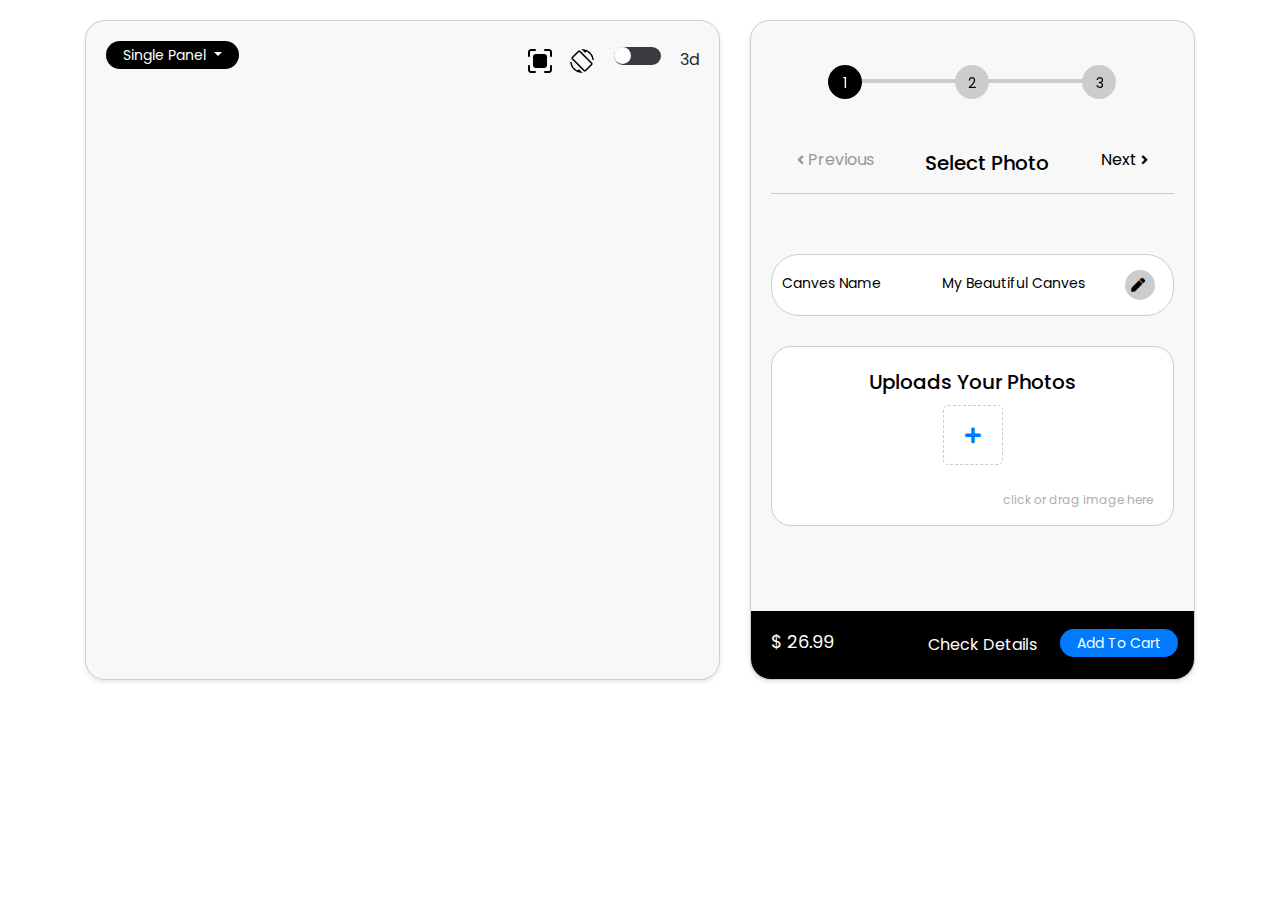
<file: single_panel.html>
<!DOCTYPE html>
<html lang="en">
<head>
    <meta charset="UTF-8">
    <meta name="viewport" content="width=device-width, initial-scale=1.0">
    <meta http-equiv="X-UA-Compatible" content="ie=edge">
    <title>single panel</title>
    <!--=== ALL CSS Here ===-->
    <!--=== Bootstrap ===-->
    <link rel="stylesheet" href="https://maxcdn.bootstrapcdn.com/bootstrap/4.0.0/css/bootstrap.min.css">
	<link href="https://fonts.googleapis.com/css2?family=Heebo:wght@400;500;600;700&family=Open+Sans:wght@400;600;700;800&display=swap" rel="stylesheet"> 
    <!--=== Fontawesome icon ===-->
	<link rel="stylesheet" href="https://cdnjs.cloudflare.com/ajax/libs/font-awesome/5.15.2/css/all.min.css">
	<!--=== Google Font ===-->
	<link rel="preconnect" href="https://fonts.gstatic.com">
	<link href="https://fonts.googleapis.com/css2?family=Poppins:wght@400;500;600;700;800;900&display=swap" rel="stylesheet">
    <!--=== Custom CSS ===-->
    <link rel="stylesheet" href="assets/css/style.css">
    <link rel="stylesheet" href="assets/css/responsive.css">
</head>
<body>
<!-- SINGLE PANEL AREA STEP 1 START -->
<section class="single_panel_area page_1">
    <div class="container">
     	<div class="row">
			<div class="col-xl-7 col-lg-7 col-md-6 col-sm-12 col-12">
				<div class="single_panel_left bg_color page_1" id="step_1_left_content">
						<div class="row">
							<div class="col-xl-6 col-lg-6 col-md-6 col-sm-6 col-6">
								<div class="top_left_btn">
									<div class="btn-group">
										<button type="button" class="btn common_btn dropdown-toggle" data-toggle="dropdown" aria-haspopup="true" aria-expanded="false">
										Single panel
										</button>
										<div class="dropdown-menu drop_down_menu">
										<a href="single_panel.html" class="dropdown-item" type="button" >single panel</a>
										<a href="multi_panel.html" class="dropdown-item" type="button" >multi panel</a>
										<a href="split_panel.html" class="dropdown-item" type="button">split panel</a>
										</div>
									</div>
								</div>
							</div>
							<div class="col-xl-6 col-lg-6 col-md-6 col-sm-6 col-6">
								<div class="top_right_icon text-right">
									<ul>
										<li><img src="assets/image/icon/expand.png" alt="Expand image"></li>
										<li><img src="assets/image/icon/rotate.png" alt="rotate img"></li>
										<li>
											<div class='switchboxCont'>
												<input class='switch default' id='first' type='checkbox'>
												<label for='first'></label>
											</div>
										</li>
										<li>3d</li>
									</ul>
								</div>
							</div>
						</div>
					<div class="view_image_area"></div>
				</div>
			</div>
			<div class="col-xl-5 col-lg-5 col-md-6 col-sm-12 col-12">
				<div class="single_panel_right bg_color">
					<div class="right_full_content">
						<!-- Step progress-bar area start -->
						<div id="checkout-progress" data-current-step="1">
							<div class="progress-bar">
								<ul>
									<li>
										<div class="step step-1 active">
											<span> 1</span>
										</div>
									</li>
									<li>                              
										<div class="step step-2">
											<span> 2</span>
										</div>
									</li>
									<li>
										<div class="step step-3">
											<span> 3</span>
										</div>
									</li>
								</ul>
							</div>
						</div>
						<!-- Step progress-bar area end -->
						<div class="right_top_section" id="step_1_right_content">
							<!-- Step contol button area start -->
							<div class="step_control_btn">
								<ul>
									<li><a href="#" class="prev_cn_btn"><i class="fas fa-angle-left prev_cn_icon"></i> previous</a> </li>
									<li><a href="#" class="photo_select">Select photo</a></li>
									<li><a href="#" class="nxt_cntl_btn nx_step_1">next <i class="fas fa-angle-right nxt_cn_icon"></i></a></li>
								</ul>
							</div>
							<!-- Step contol button area start -->
							<!-- Canves area start -->
							<div class="canves_area">
								<div class="row">
									<div class="col-xl-5 col-lg-5 col-md-5 col-sm-12 col-12">
										<div class="canves_name canves_ctn">
											<p>Canves name</p>
										</div>
									</div>
									<div class="col-xl-5 col-lg-5 col-md-5 col-sm-12 col-12 px-1">
										<div class="my_canves canves_ctn">
											<p>My beautiful canves</p>
										</div>
									</div>
									<div class="col-xl-2 col-lg-2 col-md-2 col-sm-12 col-12">
										<div class="edit_canves canves_ctn">
											<p><a href="#"><i class="fas fa-pen"></i></a></p>
										</div>
									</div>
								</div>
							</div>
							<!-- Canves area end -->
							<!-- Photo upload area start -->
							<div class="photo_upload_area">
								<div class="area_titel">
									<h3>Uploads your photos</h3>
								</div>
								<div class="photo_upload_box">
									<div class="upload_btn_box">
										<a href="#" class="upload_btn"><i class="fas fa-plus"></i></a>
									</div>
								</div>
								<div class="photos_upload_instraction">
									<p class="text-right">click or drag image here</p>
								</div>
							</div>
							<!-- Photo upload area end -->
						</div>
						<div class="right_top_section" id="step_2_right_content">
							<!-- Step contol button area start -->
							<div class="step_control_btn">
								<ul>
									<li><a href="#" class="prev_cn_btn prv_step_1"><i class="fas fa-angle-left prev_cn_icon"></i> previous</a> </li>
									<li><a href="#" class="photo_select">Select photo</a></li>
									<li><a href="#" class="nxt_cntl_btn nx_step_2">next <i class="fas fa-angle-right nxt_cn_icon"></i></a></li>
								</ul>
							</div>
							<!-- Step contol button area start -->
							<!-- Transform button area start -->
							<div class="transform_btn_area text-right">
								<a href="#" class="transform_btn">
									<img src="assets/image/icon/free-transform.png" alt="transform">
									<span>transform</span>
								</a>
							</div>
							<!-- Transform button area end -->
							<!-- custom size area start -->
							<div class="custom_size">
								<div class="canves_name cu_size_titel canves_ctn text-center">
									<p>Custom size</p>
								</div>
								<div class="row">
									<div class="col-xl-6 col-lg-6 col-md-6 col-sm-6 col-6">
										<div class="canves_name canves_ctn text-center">
											<div class="btn-group drop_down_btn">
												<button type="button" class="btn common_btn dropdown-toggle" data-toggle="dropdown" aria-haspopup="true" aria-expanded="false">
												width
												</button>
												<div class="dropdown-menu drop_down_menu">
												<button class="dropdown-item" type="button">18"</button>
												<button class="dropdown-item" type="button">19"</button>
												<button class="dropdown-item" type="button">20"</button>
												<button class="dropdown-item" type="button">21"</button>
												<button class="dropdown-item" type="button">22"</button>
												<button class="dropdown-item" type="button">23"</button>
												<button class="dropdown-item" type="button">24"</button>
												<button class="dropdown-item" type="button">25"</button>
												<button class="dropdown-item" type="button">26"</button>
												<button class="dropdown-item" type="button">27"</button>
												<button class="dropdown-item" type="button">28"</button>
												<button class="dropdown-item" type="button">29"</button>
												</div>
											</div>
										</div>
									</div>
									<div class="col-xl-6 col-lg-6 col-md-6 col-sm-6 col-6">
										<div class="my_canves canves_ctn">
											<div class="btn-group drop_down_btn">
												<button type="button" class="btn common_btn dropdown-toggle" data-toggle="dropdown" aria-haspopup="true" aria-expanded="false">
												height
												</button>
												<div class="dropdown-menu drop_down_menu">
													<button class="dropdown-item" type="button">18"</button>
													<button class="dropdown-item" type="button">19"</button>
													<button class="dropdown-item" type="button">20"</button>
													<button class="dropdown-item" type="button">21"</button>
													<button class="dropdown-item" type="button">22"</button>
													<button class="dropdown-item" type="button">23"</button>
													<button class="dropdown-item" type="button">24"</button>
													<button class="dropdown-item" type="button">25"</button>
													<button class="dropdown-item" type="button">26"</button>
													<button class="dropdown-item" type="button">27"</button>
													<button class="dropdown-item" type="button">28"</button>
													<button class="dropdown-item" type="button">29"</button>
												</div>
											</div>
										</div>
									</div>
								</div>
							</div>
							<!-- Custom size area end -->
							<!-- Photo shape area start -->
							<div class="photo_shape_area">
								<div class="row">
									<div class="col-xl-4 col-lg-4 col-md-4 col-sm-4 col-4">
									   <div class="table_titel">
										   <p>portrait</p>
									   </div>
									</div>
									<div class="col-xl-4 col-lg-4 col-md-4 col-sm-4 col-4">
										<div class="table_titel">
											<p>square</p>
										</div>
									 </div>
									 <div class="col-xl-4 col-lg-4 col-md-4 col-sm-4 col-4">
										<div class="table_titel">
											<p>landscape</p>
										</div>
									 </div>
								</div>
								<div class="shape_table">
									<table class="table table-hover">
										<tbody>
										  <tr>
											<td>12" * 16"</td>
											<td></td>
											<td>$19.99</td>
										  </tr>
										  <tr>
											<td>18" * 24"</td>
											<td></td>
											<td>$29.99</td>
										  </tr>
										  <tr>
											<td>24" * 32"</td>
											<td></td>
											<td>$39.99</td>
										  </tr>
										  <tr>
											<td>32" * 40"</td>
											<td></td>
											<td>$49.99</td>
										  </tr>
										  <tr>
											<td>40" * 48"</td>
											<td></td>
											<td>$59.99</td>
										  </tr>
										  <tr>
											<td>48" * 52"</td>
											<td></td>
											<td>$69.99</td>
										  </tr>
										  <tr>
											<td>52" * 64"</td>
											<td></td>
											<td>$79.99</td>
										  </tr>
										  <tr>
											<td>64" * 72"</td>
											<td></td>
											<td>$89.99</td>
										  </tr>
										  <tr>
											<td>24" * 32"</td>
											<td></td>
											<td>$39.99</td>
										  </tr>
										  <tr>
											<td>24" * 32"</td>
											<td></td>
											<td>$39.99</td>
										  </tr>
										  <tr>
											<td>24" * 32"</td>
											<td></td>
											<td>$39.99</td>
										  </tr>
										</tbody>
									  </table>
								</div>
							</div>
							<!-- Photo upload area end -->
						</div>
						<div class="right_top_section" id="step_3_right_content">
							<!-- Step contol button area start -->
							<div class="step_control_btn">
								<ul>
									<li><a href="#" class="prev_cn_btn prv_step_2"><i class="fas fa-angle-left prev_cn_icon"></i> previous</a> </li>
									<li><a href="#" class="photo_select">edge style</a></li>
									<li><a href="#" class="nxt_cntl_btn nx_step_3">next <i class="fas fa-angle-right nxt_cn_icon"></i></a></li>
								</ul>
							</div>
							<!-- Step contol button area start -->
							<!-- Edge Style area start -->
							<div class="edge_style_button_area">
								<div class="row">
									<div class="col-xl-6 col-lg-6 col-md-6 col-sm-6">
										<div class="edge_styl_button_box text-center">
											<div class="style_icon">
												<img class="image-fluid" src="assets/image/icon/image.png" alt="Mirror">
											</div>
											<div class="style_titel">
												<button type="button" class="btn modal_btn">mirror</button>
											</div>
										</div>
										<div class="edge_styl_button_box text-center">
											<div class="style_icon">
												<img class="image-fluid" src="assets/image/icon/image.png" alt="Mirror">
											</div>
											<div class="style_titel">
												<button type="button" class="btn modal_btn">photo wrap</button>
											</div>
										</div>
										<div class="edge_styl_button_box text-center">
											<div class="style_icon">
												<img class="image-fluid" src="assets/image/icon/image.png" alt="Mirror">
											</div>
											<div class="style_titel">
												<button type="button" class="btn modal_btn">white</button>
											</div>
										</div>
										<div class="edge_styl_button_box text-center">
											<div class="style_icon">
												<img class="image-fluid" src="assets/image/icon/image.png" alt="Mirror">
											</div>
											<div class="style_titel">
												<button type="button" class="btn modal_btn">Stretch</button>
											</div>
										</div>
									</div>
									<div class="col-xl-6 col-lg-6 col-md-6 col-sm-6">
										<div class="edge_styl_button_box text-center">
											<div class="style_icon">
												<img class="image-fluid" src="assets/image/icon/image.png" alt="Mirror">
											</div>
											<div class="style_titel">
												<button type="button" class="btn modal_btn">blur</button>
											</div>
										</div>
										<div class="edge_styl_button_box text-center">
											<div class="style_icon">
												<img class="image-fluid" src="assets/image/icon/image.png" alt="pattern">
											</div>
											<div class="style_titel">
												<button type="button" class="btn modal_btn" data-toggle="modal" data-target="#exampleModalLong">pattern</button>
												<div class="modal" id="exampleModalLong" tabindex="-1" role="dialog" aria-labelledby="exampleModalLongTitle" aria-hidden="true">
													<div class="modal-dialog" role="document">
													  <div class="modal-content">
														<div class="modal-header">
														  <h5 class="modal-title" id="exampleModalLongTitle">select pattern</h5>
														  <button type="button" class="close" data-dismiss="modal" aria-label="Close">
															<span aria-hidden="true">&times;</span>
														  </button>
														</div>
														<div class="modal-body">
															<div class="row">
																<div class="col-xl-4 col-lg-4 col-md-4 col-sm-4 col-4 px-2">
																	<div class="pattern_box">
																		<div class="patter_img">
																			<img src="assets/image/pattern/pattern.png" alt="pattern">
																		</div>
																		<div class="pattern_btn">
																			<ul>
																				<li><a href="#" class="btn bg_red"><i class="fas fa-pen-fancy"></i></a></li>
																				<li><a href="#" class="btn bg_blue"><i class="fas fa-pen-fancy"></i></a></li>
																			</ul>
																		</div>
																	</div>
																</div>
																<div class="col-xl-4 col-lg-4 col-md-4 col-sm-4 col-4 px-2">
																	<div class="pattern_box">
																		<div class="patter_img">
																			<img src="assets/image/pattern/pattern.png" alt="pattern">
																		</div>
																		<div class="pattern_btn">
																			<ul>
																				<li><a href="#" class="btn bg_red"><i class="fas fa-pen-fancy"></i></a></li>
																				<li><a href="#" class="btn bg_blue"><i class="fas fa-pen-fancy"></i></a></li>
																			</ul>
																		</div>
																	</div>
																</div>
																<div class="col-xl-4 col-lg-4 col-md-4 col-sm-4 col-4 px-2">
																	<div class="pattern_box">
																		<div class="patter_img">
																			<img src="assets/image/pattern/pattern.png" alt="pattern">
																		</div>
																		<div class="pattern_btn">
																			<ul>
																				<li><a href="#" class="btn bg_red"><i class="fas fa-pen-fancy"></i></a></li>
																				<li><a href="#" class="btn bg_blue"><i class="fas fa-pen-fancy"></i></a></li>
																			</ul>
																		</div>
																	</div>
																</div>
																<div class="col-xl-4 col-lg-4 col-md-4 col-sm-4 col-4 px-2">
																	<div class="pattern_box">
																		<div class="patter_img">
																			<img src="assets/image/pattern/pattern.png" alt="pattern">
																		</div>
																		<div class="pattern_btn">
																			<ul>
																				<li><a href="#" class="btn bg_red"><i class="fas fa-pen-fancy"></i></a></li>
																				<li><a href="#" class="btn bg_blue"><i class="fas fa-pen-fancy"></i></a></li>
																			</ul>
																		</div>
																	</div>
																</div>
																<div class="col-xl-4 col-lg-4 col-md-4 col-sm-4 col-4 px-2">
																	<div class="pattern_box">
																		<div class="patter_img">
																			<img src="assets/image/pattern/pattern.png" alt="pattern">
																		</div>
																		<div class="pattern_btn">
																			<ul>
																				<li><a href="#" class="btn bg_red"><i class="fas fa-pen-fancy"></i></a></li>
																				<li><a href="#" class="btn bg_blue"><i class="fas fa-pen-fancy"></i></a></li>
																			</ul>
																		</div>
																	</div>
																</div>
																<div class="col-xl-4 col-lg-4 col-md-4 col-sm-4 col-4 px-2">
																	<div class="pattern_box">
																		<div class="patter_img">
																			<img src="assets/image/pattern/pattern.png" alt="pattern">
																		</div>
																		<div class="pattern_btn">
																			<ul>
																				<li><a href="#" class="btn bg_red"><i class="fas fa-pen-fancy"></i></a></li>
																				<li><a href="#" class="btn bg_blue"><i class="fas fa-pen-fancy"></i></a></li>
																			</ul>
																		</div>
																	</div>
																</div>
																<div class="col-xl-4 col-lg-4 col-md-4 col-sm-4 col-4 px-2">
																	<div class="pattern_box">
																		<div class="patter_img">
																			<img src="assets/image/pattern/pattern.png" alt="pattern">
																		</div>
																		<div class="pattern_btn">
																			<ul>
																				<li><a href="#" class="btn bg_red"><i class="fas fa-pen-fancy"></i></a></li>
																				<li><a href="#" class="btn bg_blue"><i class="fas fa-pen-fancy"></i></a></li>
																			</ul>
																		</div>
																	</div>
																</div>
																<div class="col-xl-4 col-lg-4 col-md-4 col-sm-4 col-4 px-2">
																	<div class="pattern_box">
																		<div class="patter_img">
																			<img src="assets/image/pattern/pattern.png" alt="pattern">
																		</div>
																		<div class="pattern_btn">
																			<ul>
																				<li><a href="#" class="btn bg_red"><i class="fas fa-pen-fancy"></i></a></li>
																				<li><a href="#" class="btn bg_blue"><i class="fas fa-pen-fancy"></i></a></li>
																			</ul>
																		</div>
																	</div>
																</div>
																<div class="col-xl-4 col-lg-4 col-md-4 col-sm-4 col-4 px-2">
																	<div class="pattern_box">
																		<div class="patter_img">
																			<img src="assets/image/pattern/pattern.png" alt="pattern">
																		</div>
																		<div class="pattern_btn">
																			<ul>
																				<li><a href="#" class="btn bg_red"><i class="fas fa-pen-fancy"></i></a></li>
																				<li><a href="#" class="btn bg_blue"><i class="fas fa-pen-fancy"></i></a></li>
																			</ul>
																		</div>
																	</div>
																</div>
																<div class="col-xl-4 col-lg-4 col-md-4 col-sm-4 col-4 px-2">
																	<div class="pattern_box">
																		<div class="patter_img">
																			<img src="assets/image/pattern/pattern.png" alt="pattern">
																		</div>
																		<div class="pattern_btn">
																			<ul>
																				<li><a href="#" class="btn bg_red"><i class="fas fa-pen-fancy"></i></a></li>
																				<li><a href="#" class="btn bg_blue"><i class="fas fa-pen-fancy"></i></a></li>
																			</ul>
																		</div>
																	</div>
																</div>
																<div class="col-xl-4 col-lg-4 col-md-4 col-sm-4 col-4 px-2">
																	<div class="pattern_box">
																		<div class="patter_img">
																			<img src="assets/image/pattern/pattern.png" alt="pattern">
																		</div>
																		<div class="pattern_btn">
																			<ul>
																				<li><a href="#" class="btn bg_red"><i class="fas fa-pen-fancy"></i></a></li>
																				<li><a href="#" class="btn bg_blue"><i class="fas fa-pen-fancy"></i></a></li>
																			</ul>
																		</div>
																	</div>
																</div>
																<div class="col-xl-4 col-lg-4 col-md-4 col-sm-4 col-4 px-2">
																	<div class="pattern_box">
																		<div class="patter_img">
																			<img src="assets/image/pattern/pattern.png" alt="pattern">
																		</div>
																		<div class="pattern_btn">
																			<ul>
																				<li><a href="#" class="btn bg_red"><i class="fas fa-pen-fancy"></i></a></li>
																				<li><a href="#" class="btn bg_blue"><i class="fas fa-pen-fancy"></i></a></li>
																			</ul>
																		</div>
																	</div>
																</div>
																<div class="col-xl-4 col-lg-4 col-md-4 col-sm-4 col-4 px-2">
																	<div class="pattern_box">
																		<div class="patter_img">
																			<img src="assets/image/pattern/pattern.png" alt="pattern">
																		</div>
																		<div class="pattern_btn">
																			<ul>
																				<li><a href="#" class="btn bg_red"><i class="fas fa-pen-fancy"></i></a></li>
																				<li><a href="#" class="btn bg_blue"><i class="fas fa-pen-fancy"></i></a></li>
																			</ul>
																		</div>
																	</div>
																</div>
																<div class="col-xl-4 col-lg-4 col-md-4 col-sm-4 col-4 px-2">
																	<div class="pattern_box">
																		<div class="patter_img">
																			<img src="assets/image/pattern/pattern.png" alt="pattern">
																		</div>
																		<div class="pattern_btn">
																			<ul>
																				<li><a href="#" class="btn bg_red"><i class="fas fa-pen-fancy"></i></a></li>
																				<li><a href="#" class="btn bg_blue"><i class="fas fa-pen-fancy"></i></a></li>
																			</ul>
																		</div>
																	</div>
																</div>
																<div class="col-xl-4 col-lg-4 col-md-4 col-sm-4 col-4 px-2">
																	<div class="pattern_box">
																		<div class="patter_img">
																			<img src="assets/image/pattern/pattern.png" alt="pattern">
																		</div>
																		<div class="pattern_btn">
																			<ul>
																				<li><a href="#" class="btn bg_red"><i class="fas fa-pen-fancy"></i></a></li>
																				<li><a href="#" class="btn bg_blue"><i class="fas fa-pen-fancy"></i></a></li>
																			</ul>
																		</div>
																	</div>
																</div>
																<div class="col-xl-4 col-lg-4 col-md-4 col-sm-4 col-4 px-2">
																	<div class="pattern_box">
																		<div class="patter_img">
																			<img src="assets/image/pattern/pattern.png" alt="pattern">
																		</div>
																		<div class="pattern_btn">
																			<ul>
																				<li><a href="#" class="btn bg_red"><i class="fas fa-pen-fancy"></i></a></li>
																				<li><a href="#" class="btn bg_blue"><i class="fas fa-pen-fancy"></i></a></li>
																			</ul>
																		</div>
																	</div>
																</div>
																<div class="col-xl-4 col-lg-4 col-md-4 col-sm-4 col-4 px-2">
																	<div class="pattern_box">
																		<div class="patter_img">
																			<img src="assets/image/pattern/pattern.png" alt="pattern">
																		</div>
																		<div class="pattern_btn">
																			<ul>
																				<li><a href="#" class="btn bg_red"><i class="fas fa-pen-fancy"></i></a></li>
																				<li><a href="#" class="btn bg_blue"><i class="fas fa-pen-fancy"></i></a></li>
																			</ul>
																		</div>
																	</div>
																</div>
																<div class="col-xl-4 col-lg-4 col-md-4 col-sm-4 col-4 px-2">
																	<div class="pattern_box">
																		<div class="patter_img">
																			<img src="assets/image/pattern/pattern.png" alt="pattern">
																		</div>
																		<div class="pattern_btn">
																			<ul>
																				<li><a href="#" class="btn bg_red"><i class="fas fa-pen-fancy"></i></a></li>
																				<li><a href="#" class="btn bg_blue"><i class="fas fa-pen-fancy"></i></a></li>
																			</ul>
																		</div>
																	</div>
																</div>
																<div class="col-xl-4 col-lg-4 col-md-4 col-sm-4 col-4 px-2">
																	<div class="pattern_box">
																		<div class="patter_img">
																			<img src="assets/image/pattern/pattern.png" alt="pattern">
																		</div>
																		<div class="pattern_btn">
																			<ul>
																				<li><a href="#" class="btn bg_red"><i class="fas fa-pen-fancy"></i></a></li>
																				<li><a href="#" class="btn bg_blue"><i class="fas fa-pen-fancy"></i></a></li>
																			</ul>
																		</div>
																	</div>
																</div>
																<div class="col-xl-4 col-lg-4 col-md-4 col-sm-4 col-4 px-2">
																	<div class="pattern_box">
																		<div class="patter_img">
																			<img src="assets/image/pattern/pattern.png" alt="pattern">
																		</div>
																		<div class="pattern_btn">
																			<ul>
																				<li><a href="#" class="btn bg_red"><i class="fas fa-pen-fancy"></i></a></li>
																				<li><a href="#" class="btn bg_blue"><i class="fas fa-pen-fancy"></i></a></li>
																			</ul>
																		</div>
																	</div>
																</div>
															</div>
														</div>
														<div class="modal-footer">
														  <button type="button" class="btn back_btn" data-dismiss="modal"><i class="fas fa-long-arrow-alt-left"></i> Back to Edit</button>
														  <button type="button" class="btn confirm_btn"><i class="fas fa-check"></i> Confirm changes</button>
														</div>
													  </div>
													</div>
												  </div>
											</div>
										</div>
										<div class="edge_styl_button_box text-center">
											<div class="style_icon">
												<img class="image-fluid" src="assets/image/icon/image.png" alt="Mirror">
											</div>
											<div class="style_titel">
												<button type="button" class="btn modal_btn">black</button>
											</div>
										</div>
										<div class="edge_styl_button_box text-center">
											<div class="style_icon">
												<img class="image-fluid" src="assets/image/icon/image.png" alt="Mirror">
											</div>
											<div class="style_titel">
												<button type="button" class="btn modal_btn">solid color</button>
											</div>
										</div>
									</div>
								</div>
							</div>
							<!-- Edge Style area end -->
						</div>
						<div class="right_footer_area">
							<div class="row">
								<div class="col-xl-4 col-lg-4 col-md-4 col-sm-4 col-4">
									<div class="footer_ctn">
										<p class="common_txt_style">$ 26.99</p>
									</div>
								</div>
								<div class="col-xl-4 col-lg-4 col-md-4 col-sm-4 col-4">
									<div class="footer_ctn">
										<p><a href="#" type="button" class="btn modal_btn" data-toggle="modal" data-target="#check_details">check details</a></p>
										<div class="modal fade" id="check_details" tabindex="-1" role="dialog" aria-labelledby="check_detailsTitle" aria-hidden="true">
											<div class="modal-dialog" role="document">
											  <div class="modal-content">
												<div class="modal-header">
												  <h5 class="modal-title" id="check_detailsTitle">confirm details</h5>
												  <button type="button" class="close" data-dismiss="modal" aria-label="Close">
													<span aria-hidden="true">&times;</span>
												  </button>
												</div>
												<div class="modal-body">
												  <div class="canves-info_detail">
													  <div class="can_titel">
															<h6>canves name <i class="fas fa-pencil-alt"></i></h6>
													  </div>
													  <div class="can_details_ctn">
														  <div class="row">
															  <div class="col-xl-6 col-lg-6 col-md-6 col-sm-6 col-6">
																  <div class="info_titel">
																	  <p>canves size</p>
																  </div>
															  </div>
															  <div class="col-xl-6 col-lg-6 col-md-6 col-sm-6 col-6">
																	<div class="info_titel">
																		<p>18" * 24"</p>
																	</div>
																</div>
																<div class="col-xl-6 col-lg-6 col-md-6 col-sm-6 col-6">
																	<div class="info_titel">
																		<p>thickness <i class="fas fa-info-circle"></i></p>
																	</div>
																</div>
																<div class="col-xl-6 col-lg-6 col-md-6 col-sm-6 col-6">
																	<div class="info_titel">
																		<p>1.5"</p>
																	</div>
																</div>
																<div class="col-xl-6 col-lg-6 col-md-6 col-sm-6 col-6">
																	<div class="info_titel">
																		<p>background</p>
																	</div>
																</div>
																<div class="col-xl-6 col-lg-6 col-md-6 col-sm-6 col-6">
																	<div class="info_titel">
																		<p>white</p>
																	</div>
																</div>
																<div class="col-xl-6 col-lg-6 col-md-6 col-sm-6 col-6">
																	<div class="info_titel">
																		<p>edge style</p>
																	</div>
																</div>
																<div class="col-xl-6 col-lg-6 col-md-6 col-sm-6 col-6">
																	<div class="info_titel">
																		<p>photo wrap</p>
																	</div>
																</div>
																<div class="col-xl-6 col-lg-6 col-md-6 col-sm-6 col-6">
																	<div class="info_titel">
																		<p>free touch-ups <i class="fas fa-info-circle"></i></p>
																	</div>
																</div>
																<div class="col-xl-6 col-lg-6 col-md-6 col-sm-6 col-6">
																	<div class="info_titel">
																		<div class='switchboxCont'>
																			<input class='switch default' id='first_2' type='checkbox'>
																			<label for='first_2'></label>
																		</div>
																	</div>
																</div>
																<div class="col-xl-6 col-lg-6 col-md-6 col-sm-6 col-6">
																	<div class="info_titel">
																		<p>email confirmation <i class="fas fa-info-circle"></i></p>
																	</div>
																</div>
																<div class="col-xl-6 col-lg-6 col-md-6 col-sm-6 col-6">
																	<div class="info_titel">
																		<div class='switchboxCont'>
																			<input class='switch default' id='first_3' type='checkbox'>
																			<label for='first_3'></label>
																		</div>
																	</div>
																</div>
																<div class="col-xl-12 col-lg-12 col-md-12 col-sm-12 col-12">
																	<div class="info_titel">
																		<div class="optionl_txt">
																			<input type="text" placeholder="Type instructions for our Artist... (optional)">
																		</div>
																	</div>
																</div>
														  </div>
													  </div>
												  </div>
												</div>
												<div class="modal-footer">
													<button type="button" class="btn back_btn" data-dismiss="modal"><i class="fas fa-long-arrow-alt-left"></i> Back to Edit</button>
													<button type="button" class="btn confirm_btn"><i class="fas fa-check"></i> Confirm changes</button>
												  </div>
											  </div>
											</div>
										  </div>
									</div>
								</div>
								<div class="col-xl-4 col-lg-4 col-md-4 col-sm-4 col-4">
									<div class="footer_ctn footer_btn">
										<p><a href="#" class="btn common_btn">Add to cart</a></p>
									</div>
								</div>
							</div>
						</div>
					</div>
				</div>
			</div>
		</div>
    </div>
</section>
<!-- SINGLE PANEL AREA STEP 1 END -->
    <!--=== ALL JS Here ===-->
    <!--=== jQuery 3.4.1 ===-->
    <script src="https://cdnjs.cloudflare.com/ajax/libs/jquery/3.6.0/jquery.min.js"></script>
	<!--=== Bootstrap js ===-->
	<script src="https://cdnjs.cloudflare.com/ajax/libs/popper.js/1.12.9/umd/popper.min.js"></script>
    <script src="https://maxcdn.bootstrapcdn.com/bootstrap/4.0.0/js/bootstrap.min.js"></script>
    <!--=== Custom JS ===-->
    <script src="assets/js/custom.js"></script>
</body>
</html>
</file>
<file: assets/css/style.css>
/*
	@File:Single panel

	* This file contains the styling for the actual template, this
	is the file you need to edit to change the look of the
	template.

	This files contents are outlined below>>>>>

	*******************************************
	*******************************************

	==== INDEX PAGE CSS
	
	** - Default CSS
*/
* {
  margin: 0;
  padding: 0;
}

html {
  scroll-behavior: smooth;
}

html,
body {
  width: 100%;
  height: 100%;
  font-family: 'Poppins', sans-serif;
}

.modal-backdrop {
  left: 100% !important;
}

h1, h2, h3, h4, h5, h6 {
  font-family: 'Poppins', sans-serif;
}

img {
  max-width: 100%;
}

img[src=""] {
  display: none;
}

a {
  text-decoration: none;
}

ul {
  margin: 0;
  padding: 0;
}

ul li {
  list-style-type: none;
  display: inline-block;
}

ul li a {
  text-decoration: none;
}

ul li a:hover {
  text-decoration: none;
}

.btn.focus,
.btn:focus {
  outline: none;
  -webkit-box-shadow: 0 0 0 0.2rem rgba(0, 123, 255, 0);
  box-shadow: 0 0 0 0.2rem rgba(0, 123, 255, 0);
}

button:focus {
  outline: none;
}

.form-control:focus {
  outline: 0;
  -webkit-box-shadow: none;
  box-shadow: none;
}

.bg_color {
  background: #f9f8f8;
}

.common_btn {
  text-transform: capitalize;
  border-radius: 16px;
  -webkit-border-radius: 16px;
  -moz-border-radius: 16px;
  -ms-border-radius: 16px;
  transition: .4s;
  -webkit-transition: .4s;
  -moz-transition: .4s;
  -ms-transition: .4s;
}

.page_1 {
  height: 660px;
  margin-bottom: 20px;
}

.switch {
  visibility: hidden;
  position: absolute;
}

.switch + label {
  position: relative;
  cursor: pointer;
  outline: none;
  width: 50px;
  height: 24px;
  border-radius: 80px;
  -webkit-user-select: none;
     -moz-user-select: none;
      -ms-user-select: none;
          user-select: none;
  margin-bottom: 0;
}

.switch + label:before {
  right: 1px;
  background: #3B3A40;
  border-radius: 75px;
  -webkit-transition: 0.4s;
  transition: 0.4s;
}

.switch + label:after {
  width: 17px;
  height: 17px;
  background-color: #fff;
  border-radius: 100%;
  -webkit-transition: 0.4s;
  transition: 0.4s;
}

input.switch + label:before, input.switch + label:after {
  display: block;
  position: absolute;
  top: 6px;
  left: 2px;
  bottom: 0px;
  content: "";
}

.switch:checked + label:before {
  background-color: #4252E7;
}

.switch:checked + label:after {
  margin-left: 30px;
}

.page_3 {
  height: 700px;
  margin-bottom: 20px;
}

.slider {
  -webkit-appearance: none;
  width: 100%;
  height: 4px;
  background: #181818;
  outline: none;
  opacity: 0.7;
  -webkit-transition: opacity .2s;
  transition: opacity .2s;
  -moz-transition: opacity .2s;
  -ms-transition: opacity .2s;
}

.slider:hover {
  opacity: 1;
}

.slider::-webkit-slider-thumb {
  -webkit-appearance: none;
          appearance: none;
  width: 10px;
  height: 10px;
  background: #000000;
  border-radius: 30px;
  cursor: pointer;
  -webkit-border-radius: 30px;
  -moz-border-radius: 30px;
  -ms-border-radius: 30px;
  -o-border-radius: 30px;
}

.slider::-moz-range-thumb {
  width: 10px;
  height: 10px;
  background: #000000;
  border-radius: 30px;
  cursor: pointer;
  -webkit-border-radius: 30px;
  -moz-border-radius: 30px;
  -ms-border-radius: 30px;
  -o-border-radius: 30px;
}

.drop_down_btn .btn.common_btn {
  font-size: 14px;
  background: transparent;
  border-bottom: 1px solid #000;
  border-radius: 0;
  -webkit-border-radius: 0;
  -moz-border-radius: 0;
  -ms-border-radius: 0;
}

.drop_down_btn .sp_style {
  border-bottom: 0px solid transparent !important;
}

.drop_down_btn .drop_down_menu {
  height: 200px;
  overflow-y: scroll;
  min-width: 6rem !important;
}

.drop_down_btn .drop_down_menu .dropdown-item {
  text-transform: capitalize;
  font-size: 14px;
  font-weight: 500;
  border-radius: 20px;
  -webkit-border-radius: 20px;
  -moz-border-radius: 20px;
  -ms-border-radius: 20px;
  cursor: pointer;
}

.drop_down_btn .drop_down_menu .dropdown-item i {
  cursor: pointer;
}

.drop_down_btn .drop_down_menu .dropdown-item:hover {
  background: #ccc;
}

.single_panel_area {
  padding: 20px 0;
}

.single_panel_area .single_panel_left {
  padding: 20px;
  border: 1px solid #cecece;
  -webkit-box-shadow: 0 2px 4px 0 rgba(156, 155, 155, 0.25);
          box-shadow: 0 2px 4px 0 rgba(156, 155, 155, 0.25);
  border-radius: 20px;
  -webkit-border-radius: 20px;
  -moz-border-radius: 20px;
  -ms-border-radius: 20px;
  position: relative;
}

.single_panel_area .single_panel_left .view_image_area {
  position: relative;
  width: 80%;
  /* padding-top: 76%; */
  display: flex;
  justify-content: center;
  align-items: center;
  margin: 55px auto 16px;
  overflow: hidden;
}

.single_panel_area .single_panel_left .view_image_area #patternImg {
  width: 39px;
  height: 80%;
  position: absolute;
  top: 35px;
  left: 56px;
  transform: rotateY(-60deg) translateX(-100%);
  -webkit-transform: rotateY(-60deg) translateX(-100%);
  -moz-transform: rotateY(-60deg) translateX(-100%);
  -ms-transform: rotateY(-60deg) translateX(-100%);
  -o-transform: rotateY(-60deg) translateX(-100%);
  z-index: 1;
  visibility: hidden;
}

.single_panel_area .single_panel_left .view_image_area > .block {
  position: absolute;
  height: 100%;
  width: 90%;
  -webkit-perspective: 1000px;
          perspective: 1000px;
  top: 8%;
  left: 14%;
}

.single_panel_area .single_panel_left .view_image_area > .block > .side {
  position: absolute;
  top: 0;
  left: 0;
  -webkit-box-shadow: -1vw 0.5vw 1vw rgba(223, 219, 219, 0.3);
          box-shadow: -1vw 0.5vw 1vw rgba(223, 219, 219, 0.3);
  background: #7e7b7b;
  height: 350px;
  width: 350px;
  background-image: url("");
  background-size: cover;
  background-position: center;
}

.single_panel_area .single_panel_left .view_image_area > .block > .side.main_1 {
  height: 80%;
  width: 60%;
  -webkit-transform: rotateY(30deg);
          transform: rotateY(30deg);
  -webkit-transform-origin: 0 50%;
          transform-origin: 0 50%;
  background-position: 50% 0;
}

.single_panel_area .single_panel_left .view_image_area > .block > .side.left {
  height: 80%;
  width: 15%;
  -webkit-transform-origin: 0 50%;
          transform-origin: 0 50%;
  -webkit-transform: rotateY(-60deg) translateX(-100%);
          transform: rotateY(-60deg) translateX(-100%);
  filter: brightness(40%);
  background-position: 28.5% 0;
  -webkit-filter: brightness(40%);
}

.single_panel_area .single_panel_left .view_image_area > .block > .side .solid_color {
  background: red !important;
}

.single_panel_area .single_panel_left .multi_view_image_area {
  width: 100%;
  padding-top: 76%;
  margin: 55px 0;
  height: 400px;
}

.single_panel_area .single_panel_left .multi_view_image_area .block {
  left: 5%;
}

.single_panel_area .single_panel_left .multi_view_image_area .block .side {
  width: 100%;
}

.single_panel_area .single_panel_left .multi_view_image_area .block .main_1 {
  width: 90% !important;
}

.single_panel_area .single_panel_left .split_view_image_area {
  width: 100%;
  padding-top: 76%;
  margin: 55px 0;
  height: 400px;
}

.single_panel_area .single_panel_left .split_view_image_area .block {
  left: 5%;
}

.single_panel_area .single_panel_left .split_view_image_area .block .side {
  width: 100%;
}

.single_panel_area .single_panel_left .split_view_image_area .block .main_1 {
  width: 90% !important;
}

.single_panel_area .single_panel_left .top_left_btn ul li {
  margin-right: 10px;
  cursor: pointer;
}

.single_panel_area .single_panel_left .top_left_btn ul li:last-child {
  margin-right: 0;
}

.single_panel_area .single_panel_left .top_left_btn ul li span {
  font-size: 14px;
}

.single_panel_area .single_panel_left .top_left_btn .btn {
  background: #000;
  font-size: 14px;
  line-height: 1;
  padding: 6px 16px;
  color: #fff;
}

.single_panel_area .single_panel_left .top_left_btn .btn:hover {
  background: #007bff;
}

.single_panel_area .single_panel_left .top_left_btn .drop_down_menu {
  min-width: 6rem !important;
}

.single_panel_area .single_panel_left .top_left_btn .drop_down_menu .dropdown-item {
  font-size: 14px;
  font-weight: 500;
  border-radius: 20px;
  -webkit-border-radius: 20px;
  -moz-border-radius: 20px;
  -ms-border-radius: 20px;
  text-transform: capitalize;
}

.single_panel_area .single_panel_left .top_left_btn .drop_down_menu .dropdown-item:hover {
  background: #ccc;
}

.single_panel_area .single_panel_left .top_right_icon ul li {
  margin-right: 14px;
}

.single_panel_area .single_panel_left .top_right_icon ul li:last-child {
  margin-right: 0;
}

.single_panel_area .single_panel_left .top_right_icon ul li button {
  border: none;
  background: transparent;
}

.single_panel_area .single_panel_left .bottom_left_ranger_slider {
  position: relative;
  bottom: -47px;
}

.single_panel_area .single_panel_left .bottom_left_ranger_slider .slider {
  width: 60%;
}

.single_panel_area .single_panel_left .bottom_middle_ranger_slider {
  position: relative;
  bottom: -47px;
}

.single_panel_area .single_panel_left .bottom_middle_ranger_slider .slider {
  width: 90%;
}

.single_panel_area .single_panel_left .bottom_right_sign {
  position: relative;
  bottom: -47px;
  text-align: right;
}

.single_panel_area .single_panel_left .bottom_right_sign a i {
  color: #000;
}

.single_panel_area .single_panel_right {
  border-radius: 20px;
  -webkit-border-radius: 20px;
  -moz-border-radius: 20px;
  -ms-border-radius: 20px;
  border: 1px solid #cecece;
  -webkit-box-shadow: 0 2px 4px 0 rgba(156, 155, 155, 0.25);
          box-shadow: 0 2px 4px 0 rgba(156, 155, 155, 0.25);
}

.single_panel_area .single_panel_right .right_full_content {
  padding-top: 50px;
}

.single_panel_area .single_panel_right .right_top_section {
  padding: 0px 20px 0px 20px;
}

.single_panel_area .single_panel_right .disabled {
  opacity: 0.4;
  pointer-events: none;
}

.single_panel_area .single_panel_right #checkout-progress {
  font-size: 16px;
  font-weight: 900;
  position: relative;
}

.single_panel_area .single_panel_right #checkout-progress:before {
  content: "";
  position: absolute;
  left: 25%;
  top: 26%;
  height: 4px;
  width: 53%;
  background-color: #ccc;
  transform: translateY(-50%) perspective(1000px);
  -webkit-transform: translateY(-50%) perspective(1000px);
  -moz-transform: translateY(-50%) perspective(1000px);
  -ms-transform: translateY(-50%) perspective(1000px);
  margin: 0 auto;
}

.single_panel_area .single_panel_right #checkout-progress:after {
  content: "";
  position: absolute;
  left: 25%;
  top: 26%;
  height: 4px;
  width: 53%;
  background-color: #000;
  transform: scaleX(0) translateY(-50%) perspective(1000px);
  -webkit-transform-origin: left center;
          transform-origin: left center;
  -webkit-transition: -webkit-transform 0.5s ease;
  transition: -webkit-transform 0.5s ease;
  transition: transform 0.5s ease;
  transition: transform 0.5s ease, -webkit-transform 0.5s ease;
  -webkit-transform: scaleX(0) translateY(-50%) perspective(1000px);
  -moz-transform: scaleX(0) translateY(-50%) perspective(1000px);
  -ms-transform: scaleX(0) translateY(-50%) perspective(1000px);
}

.single_panel_area .single_panel_right #checkout-progress.step-2:after {
  transform: scaleX(0.5) translateY(-50%) perspective(1000px);
  -webkit-transform: scaleX(0.5) translateY(-50%) perspective(1000px);
  -moz-transform: scaleX(0.5) translateY(-50%) perspective(1000px);
  -ms-transform: scaleX(0.5) translateY(-50%) perspective(1000px);
}

.single_panel_area .single_panel_right #checkout-progress.step-3:after {
  transform: scaleX(1) translateY(-50%) perspective(1000px);
  -webkit-transform: scaleX(1) translateY(-50%) perspective(1000px);
  -moz-transform: scaleX(1) translateY(-50%) perspective(1000px);
  -ms-transform: scaleX(1) translateY(-50%) perspective(1000px);
}

.single_panel_area .single_panel_right #checkout-progress.step-4:after {
  transform: scaleX(1.041) translateY(-50%) perspective(1000px);
  -webkit-transform: scaleX(1.041) translateY(-50%) perspective(1000px);
  -moz-transform: scaleX(1.041) translateY(-50%) perspective(1000px);
  -ms-transform: scaleX(1.041) translateY(-50%) perspective(1000px);
}

.single_panel_area .single_panel_right #checkout-progress .progress-bar {
  width: 100%;
  display: inline-block;
  background: transparent !important;
  color: #fff;
  text-align: center;
  background-color: #007bff;
  -webkit-transition: width .6s ease;
  transition: width .6s ease;
}

.single_panel_area .single_panel_right #checkout-progress .progress-bar ul li {
  width: 28%;
}

.single_panel_area .single_panel_right #checkout-progress .progress-bar .step {
  z-index: 2;
  position: relative;
}

.single_panel_area .single_panel_right #checkout-progress .progress-bar .step span {
  color: #000;
  font-size: 14px;
  line-height: 9px;
  font-weight: 400;
  -webkit-transition: 0.3s ease;
  transition: 0.3s ease;
  display: block;
  margin-bottom: 20px;
  transform: translate3d(0, 0, 0) scale(1) perspective(1000px);
  -webkit-transform: translate3d(0, 0, 0) scale(1) perspective(1000px);
  -moz-transform: translate3d(0, 0, 0) scale(1) perspective(1000px);
  -ms-transform: translate3d(0, 0, 0) scale(1) perspective(1000px);
}

.single_panel_area .single_panel_right #checkout-progress .progress-bar .step.valid span {
  color: #fff;
}

.single_panel_area .single_panel_right #checkout-progress .progress-bar .step:after {
  content: "";
  position: absolute;
  z-index: -1;
  right: 23%;
  top: 28%;
  transform: translate(-50%, -50%) perspective(1000px);
  width: 34px;
  height: 34px;
  background-color: #ccc;
  border-radius: 50%;
  -webkit-transition: 0.3s ease;
  transition: 0.3s ease;
  -webkit-transform: translate(-50%, -50%) perspective(1000px);
  -moz-transform: translate(-50%, -50%) perspective(1000px);
  -ms-transform: translate(-50%, -50%) perspective(1000px);
}

.single_panel_area .single_panel_right #checkout-progress .progress-bar .step.active:after {
  background: #000;
}

.single_panel_area .single_panel_right #checkout-progress .progress-bar .step.active span {
  color: #fff;
}

.single_panel_area .single_panel_right #checkout-progress .progress-bar .step.valid:after {
  background-color: #000;
}

.single_panel_area .single_panel_right .step_control_btn {
  margin-top: 25px;
}

.single_panel_area .single_panel_right .step_control_btn ul {
  padding: 15px 0;
  display: -webkit-box;
  display: -ms-flexbox;
  display: flex;
  -ms-flex-pack: distribute;
      justify-content: space-around;
  border-bottom: 1px solid #ccc;
}

.single_panel_area .single_panel_right .step_control_btn ul li {
  text-align: center;
  line-height: 1.5;
  text-transform: capitalize;
  font-weight: 400;
}

.single_panel_area .single_panel_right .step_control_btn ul li a {
  font-size: 16px;
  color: #000;
  text-decoration: none;
  border: 1px solid transparent;
  border-radius: 20px;
  -webkit-border-radius: 20px;
  -moz-border-radius: 20px;
  -ms-border-radius: 20px;
  -o-border-radius: 20px;
  padding: 3px 10px;
  transition: 0,4s;
  -webkit-transition: 0,4s;
  -moz-transition: 0,4s;
  -ms-transition: 0,4s;
}

.single_panel_area .single_panel_right .step_control_btn ul li a i {
  font-size: 14px;
}

.single_panel_area .single_panel_right .step_control_btn ul li a:hover {
  border: 1px solid #000;
}

.single_panel_area .single_panel_right .step_control_btn ul li .photo_select {
  font-size: 20px;
  font-weight: 500;
}

.single_panel_area .single_panel_right .transform_btn_area {
  margin: 10px 0px 20px 0;
}

.single_panel_area .single_panel_right .transform_btn_area a {
  text-decoration: none;
  border-radius: 20px;
  -webkit-border-radius: 20px;
  -moz-border-radius: 20px;
  -ms-border-radius: 20px;
  padding: 4px 10px;
}

.single_panel_area .single_panel_right .transform_btn_area a span {
  color: #000;
  text-transform: capitalize;
  font-size: 14px;
}

.single_panel_area .single_panel_right .transform_btn_area a:hover {
  background: #ccc;
}

.single_panel_area .single_panel_right .canves_area {
  background: #fff;
  padding: 15px 10px;
  border: 1px solid #ccc;
  border-radius: 28px;
  -webkit-border-radius: 28px;
  -moz-border-radius: 28px;
  -ms-border-radius: 28px;
  -o-border-radius: 28px;
  margin-top: 60px;
}

.single_panel_area .single_panel_right .canves_area .canves_ctn p {
  font-size: 14px;
  line-height: 27px;
  text-transform: capitalize;
  color: #000;
  margin-bottom: 0;
}

.single_panel_area .single_panel_right .canves_area .canves_ctn p a {
  color: #000;
  padding: 0;
}

.single_panel_area .single_panel_right .canves_area .canves_ctn p a i {
  padding: 5px 6px;
  background: #ccc;
  border-radius: 50%;
  -webkit-border-radius: 50%;
  -moz-border-radius: 50%;
  -ms-border-radius: 50%;
  width: 30px;
  height: 30px;
  line-height: 1.5;
  font-size: 14px;
}

.single_panel_area .single_panel_right .canves_area .canves_ctn .modal {
  top: -7px;
  left: unset;
  width: 462px;
  right: 119px;
  overflow-y: hidden !important;
}

.single_panel_area .single_panel_right .canves_area .canves_ctn .modal .modal-content {
  border-radius: 1.3rem;
  height: 504px;
  background: #fff;
  -webkit-border-radius: 1.3rem;
  -moz-border-radius: 1.3rem;
  -ms-border-radius: 1.3rem;
  -o-border-radius: 1.3rem;
  overflow-y: scroll;
}

.single_panel_area .single_panel_right .canves_area .canves_ctn .modal .modal-header {
  border-bottom: 1px solid transparent;
}

.single_panel_area .single_panel_right .canves_area .canves_ctn .modal .modal-header .modal-title {
  text-transform: capitalize;
  font-size: 20px;
  line-height: 1.5;
  margin: 0px auto 20px;
}

.single_panel_area .single_panel_right .canves_area .canves_ctn .modal .modal-header .modal-title i {
  font-size: 16px;
  margin-left: 10px;
}

.single_panel_area .single_panel_right .canves_area .canves_ctn .modal .modal-header .modal-title .is_focused {
  border: 1px solid #7e7b7b;
  border-radius: 4px;
  -webkit-border-radius: 4px;
  -moz-border-radius: 4px;
  -ms-border-radius: 4px;
}

.single_panel_area .single_panel_right .canves_area .canves_ctn .modal .modal-header .modal-title .is_focused:focus-visible {
  outline: none;
}

.single_panel_area .single_panel_right .canves_area .canves_ctn .modal .modal-header .close {
  padding: 1rem;
  margin: -1rem -1rem -1rem 0;
  color: #000;
}

.single_panel_area .single_panel_right .canves_area .canves_ctn .modal .modal-body .canves_info_edit {
  display: -webkit-box;
  display: -ms-flexbox;
  display: flex;
  -webkit-box-pack: justify;
      -ms-flex-pack: justify;
          justify-content: space-between;
  margin-bottom: 10px;
  padding: 5px 20px 5px 20px;
  border-radius: 15px;
  border: 1px solid #ccc;
}

.single_panel_area .single_panel_right .canves_area .canves_ctn .modal .modal-body .canves_info_edit .select_photo {
  position: relative;
}

.single_panel_area .single_panel_right .canves_area .canves_ctn .modal .modal-body .canves_info_edit .select_photo a.edit_patn_mdl_btn {
  padding: 0;
  color: #000;
}

.single_panel_area .single_panel_right .canves_area .canves_ctn .modal .modal-body .canves_info_edit .select_photo input {
  border: 1px dashed #ccc;
  padding: 5px 10px;
  border-radius: 10px;
  -webkit-border-radius: 10px;
  -moz-border-radius: 10px;
  -ms-border-radius: 10px;
  -o-border-radius: 10px;
  outline: none;
  background: transparent;
}

.single_panel_area .single_panel_right .canves_area .canves_ctn .modal .modal-body .canves_info_edit .select_photo input::-webkit-input-placeholder {
  font-size: 14px;
  text-transform: capitalize;
}

.single_panel_area .single_panel_right .canves_area .canves_ctn .modal .modal-body .canves_info_edit .select_photo input:-ms-input-placeholder {
  font-size: 14px;
  text-transform: capitalize;
}

.single_panel_area .single_panel_right .canves_area .canves_ctn .modal .modal-body .canves_info_edit .select_photo input::-ms-input-placeholder {
  font-size: 14px;
  text-transform: capitalize;
}

.single_panel_area .single_panel_right .canves_area .canves_ctn .modal .modal-body .canves_info_edit .select_photo input::placeholder {
  font-size: 14px;
  text-transform: capitalize;
}

.single_panel_area .single_panel_right .canves_area .canves_ctn .modal .modal-body .canves_info_edit .select_photo input:focus {
  border: 1px dashed #000;
}

.single_panel_area .single_panel_right .canves_area .canves_ctn .modal .modal-body .canves_info_edit .select_photo .form-control {
  font-size: 10px;
}

.single_panel_area .single_panel_right .canves_area .canves_ctn .modal .modal-body .canves_info_edit .select_photo .photo_icon {
  position: absolute;
  top: 20%;
  right: 4%;
}

.single_panel_area .single_panel_right .canves_area .canves_ctn .modal .modal-body .canves_info_edit .select_photo .modal {
  top: -27px;
  left: unset;
  width: 444px;
  right: 0px;
  overflow-y: hidden !important;
}

.single_panel_area .single_panel_right .canves_area .canves_ctn .modal .modal-body .canves_info_edit .select_photo .modal .modal-content {
  border-radius: 1.3rem;
}

.single_panel_area .single_panel_right .canves_area .canves_ctn .modal .modal-body .canves_info_edit .select_photo .modal .modal-header .modal-title {
  text-transform: capitalize;
  font-size: 20px;
  line-height: 1.5;
  margin: 0 auto;
}

.single_panel_area .single_panel_right .canves_area .canves_ctn .modal .modal-body .canves_info_edit .select_photo .modal .modal-header .close {
  padding: 1rem;
  margin: -1rem -1rem -1rem 0;
}

.single_panel_area .single_panel_right .canves_area .canves_ctn .modal .modal-body .canves_info_edit .select_photo .modal .modal-body {
  overflow-y: scroll;
}

.single_panel_area .single_panel_right .canves_area .canves_ctn .modal .modal-body .canves_info_edit .select_photo .modal .modal-body .pattern_box {
  border: 1px solid #ccc;
  border-radius: 14px;
  margin-bottom: 20px;
  -webkit-border-radius: 14px;
  -moz-border-radius: 14px;
  -ms-border-radius: 14px;
  -o-border-radius: 14px;
}

.single_panel_area .single_panel_right .canves_area .canves_ctn .modal .modal-body .canves_info_edit .select_photo .modal .modal-body .pattern_box button {
  border: 1px solid transparent;
  background: transparent;
}

.single_panel_area .single_panel_right .canves_area .canves_ctn .modal .modal-body .canves_info_edit .select_photo .modal .modal-body .pattern_box button .patter_img {
  margin-bottom: 3px;
}

.single_panel_area .single_panel_right .canves_area .canves_ctn .modal .modal-body .canves_info_edit .select_photo .modal .modal-body .pattern_box button .patter_img img {
  border-radius: 14px;
  margin-bottom: 5px;
  -webkit-border-radius: 14px;
  -moz-border-radius: 14px;
  -ms-border-radius: 14px;
  -o-border-radius: 14px;
}

.single_panel_area .single_panel_right .canves_area .canves_ctn .modal .modal-body .canves_info_edit .select_photo .modal .modal-body .pattern_box button .pattern_btn ul li .btn {
  padding: 2px 19px;
}

.single_panel_area .single_panel_right .canves_area .canves_ctn .modal .modal-body .canves_info_edit .select_photo .modal .modal-body .pattern_box button .pattern_btn ul li .btn i {
  color: #fff;
  font-size: 14px;
  line-height: 1;
}

.single_panel_area .single_panel_right .canves_area .canves_ctn .modal .modal-body .canves_info_edit .select_photo .modal .modal-body .pattern_box button .pattern_btn ul li .bg_red {
  background: #cf2f2f;
  border-bottom-left-radius: 12px;
}

.single_panel_area .single_panel_right .canves_area .canves_ctn .modal .modal-body .canves_info_edit .select_photo .modal .modal-body .pattern_box button .pattern_btn ul li .bg_blue {
  background: #13033f;
  border-bottom-right-radius: 12px;
}

.single_panel_area .single_panel_right .canves_area .canves_ctn .modal .modal-body .canves_info_edit .select_photo .modal .modal-body .pattern_box button:hover {
  border: 1px solid #007bff;
}

.single_panel_area .single_panel_right .canves_area .canves_ctn .modal .modal-body .canves_info_edit .select_photo .modal .modal-footer {
  -webkit-box-pack: justify;
      -ms-flex-pack: justify;
          justify-content: space-between;
}

.single_panel_area .single_panel_right .canves_area .canves_ctn .modal .modal-body .canves_info_edit .select_photo .modal .modal-footer button {
  font-size: 14px;
  line-height: 1;
  border-radius: 6px;
  -webkit-border-radius: 6px;
  -moz-border-radius: 6px;
  -ms-border-radius: 6px;
  -o-border-radius: 6px;
  padding: 8px 22px;
}

.single_panel_area .single_panel_right .canves_area .canves_ctn .modal .modal-body .canves_info_edit .select_photo .modal .modal-footer button i {
  margin-right: 10px;
  font-size: 16px;
}

.single_panel_area .single_panel_right .canves_area .canves_ctn .modal .modal-body .canves_info_edit .select_photo .modal .modal-footer .back_btn {
  border: 1px solid #000;
  background: transparent;
  color: #000;
}

.single_panel_area .single_panel_right .canves_area .canves_ctn .modal .modal-body .canves_info_edit .select_photo .modal .modal-footer .back_btn:hover {
  background: #706e6e;
  border: 1px solid transparent;
  color: #fff;
}

.single_panel_area .single_panel_right .canves_area .canves_ctn .modal .modal-body .canves_info_edit .select_photo .modal .modal-footer .confirm_btn {
  border: 1px solid transparent;
  background: #007bff;
  color: #fff;
}

.single_panel_area .single_panel_right .canves_area .canves_ctn .modal .modal-body .canves_info_edit .select_photo .modal .modal-footer .confirm_btn:hover {
  background: #0b0430;
  border: 1px solid transparent;
}

.single_panel_area .single_panel_right .canves_area .canves_ctn .modal .modal-body .canves_info_edit textarea {
  width: 100%;
  height: 30px;
  background: transparent;
  border: 1px solid transparent;
  outline: 0;
  color: #000;
  padding: 5px 0;
}

.single_panel_area .single_panel_right .canves_area .canves_ctn .modal .modal-body .canves_info_edit textarea::-webkit-input-placeholder {
  font-size: 14px;
  color: #000;
}

.single_panel_area .single_panel_right .canves_area .canves_ctn .modal .modal-body .canves_info_edit textarea:-ms-input-placeholder {
  font-size: 14px;
  color: #000;
}

.single_panel_area .single_panel_right .canves_area .canves_ctn .modal .modal-body .canves_info_edit textarea::-ms-input-placeholder {
  font-size: 14px;
  color: #000;
}

.single_panel_area .single_panel_right .canves_area .canves_ctn .modal .modal-body .canves_info_edit textarea::placeholder {
  font-size: 14px;
  color: #000;
}

.single_panel_area .single_panel_right .canves_area .canves_ctn .modal .modal-body .canves_info_edit textarea:focus {
  border: 1px solid transparent;
}

.single_panel_area .single_panel_right .canves_area .canves_ctn .modal .modal-body #select_edit_pattern {
  display: none;
}

.single_panel_area .single_panel_right .canves_area .canves_ctn .modal .modal-footer ul {
  width: 100%;
  display: -webkit-box;
  display: -ms-flexbox;
  display: flex;
  -webkit-box-pack: justify;
      -ms-flex-pack: justify;
          justify-content: space-between;
}

.single_panel_area .single_panel_right .canves_area .canves_ctn .modal .modal-footer ul li {
  text-transform: capitalize;
  color: #000;
  line-height: 1.5;
}

.single_panel_area .single_panel_right .canves_area .canves_ctn .modal .modal-footer ul li span {
  margin-left: 10px;
  font-size: 14px;
}

.single_panel_area .single_panel_right .canves_area .canves_ctn .modal .modal-footer ul .canves_price {
  color: #007bff;
}

.single_panel_area .single_panel_right .canves_area .canves_ctn .modal .modal-footer ul .canves_price:hover {
  color: #13033f;
}

.single_panel_area .single_panel_right .canves_area .canves_ctn .modal .modal-footer ul .delet_btn:hover {
  color: #c56565;
}

.single_panel_area .single_panel_right .custom_size {
  background: #fff;
  padding: 15px 10px;
  border: 1px solid #ccc;
  border-radius: 20px;
  -webkit-border-radius: 20px;
  -moz-border-radius: 20px;
  -ms-border-radius: 20px;
  -o-border-radius: 20px;
}

.single_panel_area .single_panel_right .custom_size .cu_size_titel p {
  font-size: 16px;
  line-height: 1.5;
  text-transform: capitalize;
  color: #000;
  font-weight: 500;
}

.single_panel_area .single_panel_right .photo_shape_area {
  margin-top: 30px;
  margin-bottom: 48px;
  background: #fff;
  border-radius: 20px;
  -webkit-border-radius: 20px;
  -moz-border-radius: 20px;
  -ms-border-radius: 20px;
  -o-border-radius: 20px;
  border: 1px solid #ccc;
  padding: 20px 20px 0px 20px;
  height: 180px;
}

.single_panel_area .single_panel_right .photo_shape_area .table_titel p {
  font-size: 14px;
  font-weight: 500;
  color: #000;
  text-transform: capitalize;
  text-align: center;
}

.single_panel_area .single_panel_right .photo_shape_area .shape_table {
  overflow-y: scroll;
  height: 116px;
}

.single_panel_area .single_panel_right .photo_shape_area .shape_table table tbody tr {
  border-left: 1px solid #f3f7f7;
  border-right: 1px solid #f3f7f7;
  border-top: 1px solid #f3f7f7;
  border-bottom: 1px solid #f3f7f7;
}

.single_panel_area .single_panel_right .photo_shape_area .shape_table table tbody tr td {
  font-size: 14px;
  line-height: 1.5;
  color: #000;
  text-align: center;
  width: 33.33%;
  padding: 7px 10px;
}

.single_panel_area .single_panel_right .photo_shape_area .shape_table table tbody tr:hover {
  background: transparent;
  border: 1px solid #6191e9;
  border-radius: 50%;
  -webkit-border-radius: 50%;
  -moz-border-radius: 50%;
  -ms-border-radius: 50%;
  -o-border-radius: 50%;
}

.single_panel_area .single_panel_right .photo_shape_area .shape_table table tbody tr:hover td {
  color: #007bff;
}

.single_panel_area .single_panel_right .photo_upload_area {
  margin-top: 30px;
  margin-bottom: 85px;
  background: #fff;
  border-radius: 20px;
  -webkit-border-radius: 20px;
  -moz-border-radius: 20px;
  -ms-border-radius: 20px;
  -o-border-radius: 20px;
  border: 1px solid #ccc;
  padding: 20px 20px 10px 20px;
  height: 180px;
}

.single_panel_area .single_panel_right .photo_upload_area .area_titel h3 {
  font-size: 20px;
  font-weight: 500;
  line-height: 1.5;
  text-transform: capitalize;
  color: #000;
  text-align: center;
}

.single_panel_area .single_panel_right .photo_upload_area .photo_upload_box {
  border: 1px dashed #ccc;
  width: 60px;
  height: 60px;
  margin: 0px auto;
  border-radius: 5px;
  -webkit-border-radius: 5px;
  -moz-border-radius: 5px;
  -ms-border-radius: 5px;
  -o-border-radius: 5px;
}

.single_panel_area .single_panel_right .photo_upload_area .photo_upload_box .upload_btn_box .upload_btn i {
  font-size: 18px;
  color: #007bff;
  padding: 20px 21px;
}

.single_panel_area .single_panel_right .photo_upload_area .photos_upload_instraction {
  margin-top: 26px;
}

.single_panel_area .single_panel_right .photo_upload_area .photos_upload_instraction p {
  font-size: 12px;
  color: #b1adad;
  margin-bottom: 0;
  text-align: center;
}

.single_panel_area .single_panel_right .edge_style_button_area .edge_styl_button_box {
  margin-bottom: 10px;
  margin-top: 10px;
  background: #fff;
  border: 1px solid #ccc;
  border-radius: 10px;
  -webkit-border-radius: 10px;
  -moz-border-radius: 10px;
  -ms-border-radius: 10px;
  -o-border-radius: 10px;
  padding: 13px 40px;
}

.single_panel_area .single_panel_right .edge_style_button_area .edge_styl_button_box .style_titel .modal_btn {
  margin-bottom: 0;
  text-transform: capitalize;
  line-height: 1.5;
  color: #000;
  font-size: 14px;
  background: transparent;
  border: transparent;
}

.single_panel_area .single_panel_right .edge_style_button_area .edge_styl_button_box:hover {
  border: 1px solid #007bff;
}

.single_panel_area .single_panel_right .edge_style_button_area .edge_styl_button_box:hover .style_titel p {
  color: #007bff;
}

.single_panel_area .single_panel_right .edge_style_button_area .modal {
  top: -7px;
  left: unset;
  width: 462px;
  right: 119px;
  overflow-y: hidden !important;
}

.single_panel_area .single_panel_right .edge_style_button_area .modal .modal-content {
  border-radius: 1.3rem;
  height: 640px;
}

.single_panel_area .single_panel_right .edge_style_button_area .modal .modal-header .modal-title {
  text-transform: capitalize;
  font-size: 20px;
  line-height: 1.5;
  margin: 0 auto;
}

.single_panel_area .single_panel_right .edge_style_button_area .modal .modal-header .close {
  padding: 1rem;
  margin: -1rem -1rem -1rem 0;
}

.single_panel_area .single_panel_right .edge_style_button_area .modal .modal-body {
  overflow-y: scroll;
}

.single_panel_area .single_panel_right .edge_style_button_area .modal .modal-body .pattern_box {
  border: 1px solid #ccc;
  border-radius: 14px;
  margin-bottom: 20px;
  -webkit-border-radius: 14px;
  -moz-border-radius: 14px;
  -ms-border-radius: 14px;
  -o-border-radius: 14px;
}

.single_panel_area .single_panel_right .edge_style_button_area .modal .modal-body .pattern_box button {
  border: 1px solid transparent;
  background: transparent;
}

.single_panel_area .single_panel_right .edge_style_button_area .modal .modal-body .pattern_box button .patter_img {
  margin-bottom: 3px;
}

.single_panel_area .single_panel_right .edge_style_button_area .modal .modal-body .pattern_box button .patter_img img {
  border-radius: 14px;
  margin-bottom: 5px;
  -webkit-border-radius: 14px;
  -moz-border-radius: 14px;
  -ms-border-radius: 14px;
  -o-border-radius: 14px;
}

.single_panel_area .single_panel_right .edge_style_button_area .modal .modal-body .pattern_box button .pattern_btn ul li .btn {
  padding: 2px 21px;
}

.single_panel_area .single_panel_right .edge_style_button_area .modal .modal-body .pattern_box button .pattern_btn ul li .btn i {
  color: #fff;
  font-size: 14px;
  line-height: 1;
}

.single_panel_area .single_panel_right .edge_style_button_area .modal .modal-body .pattern_box button .pattern_btn ul li .bg_red {
  background: #cf2f2f;
  border-bottom-left-radius: 12px;
}

.single_panel_area .single_panel_right .edge_style_button_area .modal .modal-body .pattern_box button .pattern_btn ul li .bg_blue {
  background: #13033f;
  border-bottom-right-radius: 12px;
}

.single_panel_area .single_panel_right .edge_style_button_area .modal .modal-body .pattern_box button:hover {
  border: 1px solid #007bff;
}

.single_panel_area .single_panel_right .edge_style_button_area .modal .modal-footer {
  -webkit-box-pack: justify;
      -ms-flex-pack: justify;
          justify-content: space-between;
}

.single_panel_area .single_panel_right .edge_style_button_area .modal .modal-footer button {
  font-size: 14px;
  line-height: 1;
  border-radius: 6px;
  -webkit-border-radius: 6px;
  -moz-border-radius: 6px;
  -ms-border-radius: 6px;
  -o-border-radius: 6px;
  padding: 8px 22px;
}

.single_panel_area .single_panel_right .edge_style_button_area .modal .modal-footer button i {
  margin-right: 10px;
  font-size: 16px;
}

.single_panel_area .single_panel_right .edge_style_button_area .modal .modal-footer .back_btn {
  border: 1px solid #000;
  background: transparent;
  color: #000;
}

.single_panel_area .single_panel_right .edge_style_button_area .modal .modal-footer .back_btn:hover {
  background: #706e6e;
  border: 1px solid transparent;
  color: #fff;
}

.single_panel_area .single_panel_right .edge_style_button_area .modal .modal-footer .confirm_btn {
  border: 1px solid transparent;
  background: #007bff;
  color: #fff;
}

.single_panel_area .single_panel_right .edge_style_button_area .modal .modal-footer .confirm_btn:hover {
  background: #0b0430;
  border: 1px solid transparent;
}

.single_panel_area .single_panel_right .panel_accoridion_area #accordion .card {
  margin-bottom: 20px;
  border-radius: 15px;
  -webkit-border-radius: 15px;
  -moz-border-radius: 15px;
  -ms-border-radius: 15px;
  -o-border-radius: 15px;
}

.single_panel_area .single_panel_right .panel_accoridion_area #accordion .card .card-header {
  background: #fff;
  border-bottom: 1px solid transparent;
}

.single_panel_area .single_panel_right .panel_accoridion_area #accordion .card .card-header h5 button {
  width: 100%;
  color: #000;
  text-transform: capitalize;
  font-size: 16px;
  line-height: 1.5;
  text-decoration: none;
  position: relative;
}

.single_panel_area .single_panel_right .panel_accoridion_area #accordion .card .card-header h5 button i {
  margin-left: 10px;
  font-size: 14px;
}

.single_panel_area .single_panel_right .panel_accoridion_area #accordion .card .card-header h5 button::after {
  float: right;
  font-family: "Font Awesome 5 Free";
  font-style: normal;
  font-weight: 600;
  text-decoration: inherit;
  content: "\f054";
}

.single_panel_area .single_panel_right .panel_accoridion_area #accordion .card .card-header h5 button.collapsed::after {
  content: '\f078';
}

.single_panel_area .single_panel_right .panel_accoridion_area #accordion .card .card-body .panel_titel p {
  font-size: 14px;
  line-height: 1.5;
  text-transform: capitalize;
  color: #000;
  margin-bottom: 0;
  margin-top: 15px;
  font-weight: 500;
}

.single_panel_area .single_panel_right .panel_accoridion_area #accordion .card .card-body .canves_ctn p {
  font-size: 14px;
  line-height: 27px;
  text-transform: capitalize;
  color: #000;
  margin-bottom: 0;
}

.single_panel_area .single_panel_right .panel_accoridion_area #accordion .card .card-body .canves_ctn p a {
  color: #000;
  padding: 0;
}

.single_panel_area .single_panel_right .panel_accoridion_area #accordion .card .card-body .canves_ctn p a i {
  padding: 5px 6px;
  background: #ccc;
  border-radius: 50%;
  -webkit-border-radius: 50%;
  -moz-border-radius: 50%;
  -ms-border-radius: 50%;
  width: 30px;
  height: 30px;
  line-height: 1.5;
  font-size: 14px;
}

.single_panel_area .single_panel_right .panel_accoridion_area #accordion .card .card-body .remove_btn_area {
  margin-top: 10px;
}

.single_panel_area .single_panel_right .panel_accoridion_area #accordion .card .card-body .remove_btn_area .remove_btn {
  font-size: 12px;
  text-transform: capitalize;
  line-height: 1.5;
  color: #000;
  background: transparent;
  padding: 4px 12px;
  border-radius: 15px;
  -webkit-border-radius: 15px;
  -moz-border-radius: 15px;
  -ms-border-radius: 15px;
  text-decoration: none;
}

.single_panel_area .single_panel_right .panel_accoridion_area #accordion .card .card-body .remove_btn_area .remove_btn i {
  margin-right: 10px;
}

.single_panel_area .single_panel_right .panel_accoridion_area #accordion .card .card-body .remove_btn_area .remove_btn:hover {
  color: #e45656;
  background: #dddada;
  text-decoration: none;
}

.single_panel_area .single_panel_right .right_footer_area {
  background: #000;
  border-radius: 0 20px 20px 0px;
  -webkit-border-radius: 0 0px 20px 20px;
  -moz-border-radius: 0 20px 20px 0px;
  -ms-border-radius: 0 20px 20px 0px;
  -o-border-radius: 0 20px 20px 0px;
  padding: 15px 20px;
}

.single_panel_area .single_panel_right .right_footer_area .footer_ctn p {
  font-size: 18px;
  line-height: 32px;
  color: #fff;
  margin-bottom: 0;
  text-transform: capitalize;
}

.single_panel_area .single_panel_right .right_footer_area .footer_ctn p a {
  color: #fff;
  font-size: 16px;
  line-height: 1.5;
  text-transform: capitalize;
}

.single_panel_area .single_panel_right .right_footer_area .footer_ctn p a:hover {
  color: #007bff;
}

.single_panel_area .single_panel_right .right_footer_area .footer_ctn .modal-open .modal {
  overflow-y: hidden !important;
}

.single_panel_area .single_panel_right .right_footer_area .footer_ctn .modal {
  top: -19px;
  left: unset;
  width: 462px;
  right: 119px;
  overflow-y: hidden !important;
}

.single_panel_area .single_panel_right .right_footer_area .footer_ctn .modal .modal-content {
  border-radius: 1.3rem;
  height: 647px;
  background: #f9f8f8;
  -webkit-border-radius: 1.3rem;
  -moz-border-radius: 1.3rem;
  -ms-border-radius: 1.3rem;
  -o-border-radius: 1.3rem;
}

.single_panel_area .single_panel_right .right_footer_area .footer_ctn .modal .modal-header {
  border-bottom: 1px solid #8f8e8e;
}

.single_panel_area .single_panel_right .right_footer_area .footer_ctn .modal .modal-header .modal-title {
  text-transform: capitalize;
  font-size: 20px;
  line-height: 1.5;
  margin: 30px auto 0;
}

.single_panel_area .single_panel_right .right_footer_area .footer_ctn .modal .modal-header .close {
  padding: 1rem;
  margin: -1rem -1rem -1rem 0;
}

.single_panel_area .single_panel_right .right_footer_area .footer_ctn .modal .modal-body .canves-info_detail {
  background: #fff;
  padding: 30px 30px;
  border: 1px solid #cecece;
  -webkit-box-shadow: 0 2px 4px 0 rgba(156, 155, 155, 0.25);
          box-shadow: 0 2px 4px 0 rgba(156, 155, 155, 0.25);
  border-radius: 15px;
  -webkit-border-radius: 15px;
  -moz-border-radius: 15px;
  -ms-border-radius: 15px;
  -o-border-radius: 15px;
  margin-top: 30px;
}

.single_panel_area .single_panel_right .right_footer_area .footer_ctn .modal .modal-body .canves-info_detail .can_titel {
  text-align: center;
  margin-bottom: 30px;
}

.single_panel_area .single_panel_right .right_footer_area .footer_ctn .modal .modal-body .canves-info_detail .can_titel h6 {
  font-size: 18px;
  line-height: 1.5;
  color: #000;
  font-weight: 500;
  text-transform: capitalize;
}

.single_panel_area .single_panel_right .right_footer_area .footer_ctn .modal .modal-body .canves-info_detail .can_titel h6 i {
  margin-left: 10px;
}

.single_panel_area .single_panel_right .right_footer_area .footer_ctn .modal .modal-body .canves-info_detail .can_details_ctn .info_titel p {
  font-size: 14px;
  color: #000;
  line-height: 1.5;
  text-transform: capitalize;
  padding: 10px 0;
  font-weight: 500;
}

.single_panel_area .single_panel_right .right_footer_area .footer_ctn .modal .modal-body .canves-info_detail .can_details_ctn .info_titel .optionl_txt input {
  width: 100%;
  border-top: 1px solid transparent;
  border-left: 1px solid transparent;
  border-right: 1px solid transparent;
  border-bottom: 1px solid #868383;
  border-radius: 0px;
  -webkit-border-radius: 0px;
  -moz-border-radius: 0px;
  -ms-border-radius: 0px;
  height: 40px;
  padding: 10px 0;
}

.single_panel_area .single_panel_right .right_footer_area .footer_ctn .modal .modal-body .canves-info_detail .can_details_ctn .info_titel .optionl_txt input::-webkit-input-placeholder {
  color: #000;
  font-size: 14px;
  font-weight: 500;
}

.single_panel_area .single_panel_right .right_footer_area .footer_ctn .modal .modal-body .canves-info_detail .can_details_ctn .info_titel .optionl_txt input:-ms-input-placeholder {
  color: #000;
  font-size: 14px;
  font-weight: 500;
}

.single_panel_area .single_panel_right .right_footer_area .footer_ctn .modal .modal-body .canves-info_detail .can_details_ctn .info_titel .optionl_txt input::-ms-input-placeholder {
  color: #000;
  font-size: 14px;
  font-weight: 500;
}

.single_panel_area .single_panel_right .right_footer_area .footer_ctn .modal .modal-body .canves-info_detail .can_details_ctn .info_titel .optionl_txt input::placeholder {
  color: #000;
  font-size: 14px;
  font-weight: 500;
}

.single_panel_area .single_panel_right .right_footer_area .footer_ctn .modal .modal-body .canves-info_detail .can_details_ctn .info_titel .optionl_txt input:focus {
  border-bottom: 1px solid #868383;
}

.single_panel_area .single_panel_right .right_footer_area .footer_ctn .modal .modal-footer {
  -webkit-box-pack: justify;
      -ms-flex-pack: justify;
          justify-content: space-between;
}

.single_panel_area .single_panel_right .right_footer_area .footer_ctn .modal .modal-footer button {
  font-size: 14px;
  line-height: 1;
  border-radius: 6px;
  -webkit-border-radius: 6px;
  -moz-border-radius: 6px;
  -ms-border-radius: 6px;
  -o-border-radius: 6px;
  padding: 8px 22px;
}

.single_panel_area .single_panel_right .right_footer_area .footer_ctn .modal .modal-footer button i {
  margin-right: 10px;
  font-size: 16px;
}

.single_panel_area .single_panel_right .right_footer_area .footer_ctn .modal .modal-footer .back_btn {
  border: 1px solid #000;
  background: transparent;
  color: #000;
}

.single_panel_area .single_panel_right .right_footer_area .footer_ctn .modal .modal-footer .back_btn:hover {
  background: #706e6e;
  border: 1px solid transparent;
  color: #fff;
}

.single_panel_area .single_panel_right .right_footer_area .footer_ctn .modal .modal-footer .confirm_btn {
  border: 1px solid transparent;
  background: #007bff;
  color: #fff;
}

.single_panel_area .single_panel_right .right_footer_area .footer_ctn .modal .modal-footer .confirm_btn:hover {
  background: #0b0430;
  border: 1px solid transparent;
}

.single_panel_area .single_panel_right .right_footer_area .footer_btn .btn {
  background: #007bff;
  font-size: 14px;
  line-height: 1;
  padding: 6px 16px;
  color: #fff;
}

.single_panel_area .single_panel_right .right_footer_area .footer_btn .btn:hover {
  background: #ccc;
  color: #007bff;
}

.single_panel_area .single_panel_right .right_footer_area .footer_btn .btn i {
  display: none;
}

#step_2_left_content {
  display: none;
}

#step_3_left_content {
  display: none;
}

#step_2_right_content {
  display: none;
}

#step_3_right_content {
  display: none;
}
/*# sourceMappingURL=style.css.map */
</file>
<file: assets/css/responsive.css>
@media (min-width: 320px) and (max-width: 575px) {
  .img_size_reduce img {
    width: 70%;
  }
  .single_panel_area .single_panel_left .top_left_btn .btn {
    font-size: 12px;
    padding: 6px 8px;
  }
  .single_panel_area .single_panel_left .top_left_btn ul li {
    margin-right: 4px;
  }
  .img_size_reduce span {
    display: none;
  }
  .switch + label {
    width: 40px;
    height: 20px;
  }
  input.switch + label::before, input.switch + label::after {
    top: 7px;
  }
  .switch + label::after {
    width: 12px;
    height: 12px;
  }
  .single_panel_area .single_panel_left .top_right_icon ul li {
    margin-right: 4px;
  }
  .single_panel_area .single_panel_left .top_right_icon ul li:nth-child(3) {
    margin-right: 0px;
  }
  .page_1 {
    height: 430px;
  }
  .single_panel_area .single_panel_left .view_image_area > .block > .side {
    height: 192px;
    width: 175px;
  }
  .single_panel_area .single_panel_left .view_image_area > .block {
    left: 6%;
  }
  .single_panel_area .single_panel_right #checkout-progress::before {
    left: 21%;
  }
  .single_panel_area .single_panel_right #checkout-progress .progress-bar .step::after {
    right: 8%;
  }
  .single_panel_area .single_panel_right .step_control_btn ul li a {
    font-size: 12px;
  }
  .single_panel_area .single_panel_right .step_control_btn ul li .photo_select {
    font-size: 12px;
  }
  .single_panel_area .single_panel_right .right_footer_area .footer_ctn p {
    font-size: 12px;
  }
  .single_panel_area .single_panel_right .right_footer_area .footer_ctn p a {
    font-size: 14px;
    padding: 2px 7px;
  }
  .single_panel_area .single_panel_right .right_footer_area .footer_btn .btn span {
    display: none;
  }
  .single_panel_area .single_panel_right .right_footer_area .footer_btn .btn i {
    display: block;
  }
  .single_panel_area .single_panel_right .right_footer_area .footer_btn {
    text-align: center;
  }
  .single_panel_area .single_panel_right .canves_area .canves_ctn p {
    font-size: 12px;
    line-height: 22px;
  }
  .single_panel_area .single_panel_right .right_footer_area .footer_ctn .modal {
    left: 0;
    width: 320px;
    right: 0;
    overflow-y: auto !important;
  }
  .single_panel_area .single_panel_right .right_footer_area .footer_ctn .modal .modal-body .canves-info_detail {
    padding: 30px 10px;
    margin-top: 10px;
  }
  .single_panel_area .single_panel_right .right_footer_area .footer_ctn .modal .modal-header .modal-title {
    margin: 0px auto 0px;
  }
  .single_panel_area .single_panel_right .right_footer_area .footer_ctn .modal .modal-footer button i {
    margin-right: 6px;
  }
  .single_panel_area .single_panel_right .right_footer_area .footer_ctn .modal .modal-footer button {
    font-size: 12px;
    padding: 8px 10px;
  }
  .single_panel_area .single_panel_right .photo_shape_area .shape_table table tbody tr td {
    font-size: 11px;
    padding: 7px 10px;
  }
  .single_panel_area .single_panel_right .edge_style_button_area .modal {
    top: -7px;
    left: 0;
    width: 320px;
    right: 0;
    overflow-y: auto !important;
  }
  .single_panel_area .single_panel_right .edge_style_button_area .modal .modal-body .pattern_box button .pattern_btn ul li .btn {
    padding: 2px 10px;
  }
  .single_panel_area .single_panel_right .edge_style_button_area .modal .modal-footer button {
    font-size: 12px;
    padding: 8px 4px;
  }
  .single_panel_area .single_panel_right .edge_style_button_area .modal .modal-footer button i {
    margin-right: 6px;
  }
  .single_panel_area .single_panel_right .edge_style_button_area .edge_styl_button_box {
    padding: 8px 5px;
  }
  input#solidColor {
    margin-bottom: 16px;
  }
  .single_panel_area .single_panel_right .photo_upload_area .area_titel h3 {
    font-size: 18px;
  }
  .single_panel_area .single_panel_right .panel_accoridion_area #accordion .card .card-body .panel_titel p {
    font-size: 12px;
  }
  .drop_down_btn .btn.common_btn {
    font-size: 12px;
  }
  .single_panel_area .single_panel_right .panel_accoridion_area #accordion .card .card-header h5 button {
    font-size: 14px;
  }
  .single_panel_area .single_panel_right .right_top_section {
    padding: 0px 15px;
  }
  .single_panel_area .single_panel_right .canves_area .canves_ctn .modal {
    width: 298px;
    right: 13px;
  }
  p.res_dim {
    margin-top: 10px;
  }
  .single_panel_area .single_panel_right .canves_area .canves_ctn .modal .modal-body .canves_info_edit {
    padding: 5px 7px;
  }
}

@media (min-width: 576px) and (max-width: 767px) {
  .img_size_reduce span {
    display: none;
  }
  .single_panel_area .single_panel_left .view_image_area > .block {
    left: 4%;
  }
  .page_1 {
    height: 570px;
  }
  .single_panel_area .single_panel_right .edge_style_button_area .modal {
    top: 0px;
    left: 0%;
    width: 570px;
    right: 0px;
    overflow-y: auto !important;
  }
  .single_panel_area .single_panel_right .edge_style_button_area .modal .modal-body .pattern_box button .pattern_btn ul li .btn {
    padding: 2px 27px;
  }
  .single_panel_area .single_panel_right .right_footer_area .footer_ctn .modal {
    top: -19px;
    left: -30px;
    width: 630px;
    right: 0;
    overflow-y: auto !important;
  }
  .single_panel_area .single_panel_right #checkout-progress .progress-bar ul li {
    width: 26%;
  }
  .single_panel_area .single_panel_right .canves_area .canves_ctn .modal {
    top: -17px;
    width: 550px;
    right: 13px;
  }
}

@media (min-width: 768px) and (max-width: 991px) {
  .img_size_reduce img {
    width: 70%;
  }
  .single_panel_area .single_panel_left .top_left_btn .btn {
    font-size: 12px;
    padding: 6px 8px;
  }
  .single_panel_area .single_panel_left .top_left_btn ul li {
    margin-right: 2px;
  }
  .img_size_reduce span {
    display: none;
  }
  .switch + label {
    width: 40px;
    height: 20px;
  }
  input.switch + label::before, input.switch + label::after {
    top: 7px;
  }
  .switch + label::after {
    width: 12px;
    height: 12px;
  }
  .single_panel_area .single_panel_left .top_right_icon ul li {
    margin-right: 1px;
  }
  .single_panel_area .single_panel_right #checkout-progress .progress-bar .step::after {
    right: 11%;
  }
  .single_panel_area .single_panel_right .step_control_btn ul li a {
    font-size: 12px;
  }
  .single_panel_area .single_panel_right .step_control_btn ul li .photo_select {
    font-size: 16px;
  }
  .single_panel_area .single_panel_right .canves_area .canves_ctn p {
    font-size: 14px;
    line-height: 22px;
  }
  .single_panel_area .single_panel_right .canves_area .canves_ctn p a i {
    padding: 4px 9px;
  }
  .single_panel_area .single_panel_right .right_footer_area .footer_ctn p a {
    font-size: 14px;
    padding: 6px 3px;
  }
  .single_panel_area .single_panel_right .right_footer_area .footer_ctn p {
    font-size: 14px;
  }
  .single_panel_area .single_panel_right .right_footer_area .footer_btn .btn {
    font-size: 12px;
    padding: 6px 8px;
  }
  .single_panel_area .single_panel_right .right_footer_area .footer_ctn .modal {
    left: 52%;
    width: 332px;
    right: 0;
    overflow-y: auto !important;
  }
  .single_panel_area .single_panel_right .right_footer_area .footer_ctn .modal .modal-content {
    height: 680px;
  }
  .single_panel_area .single_panel_right .right_footer_area .footer_ctn .modal .modal-footer button {
    font-size: 13px;
    padding: 8px 9px;
  }
  .single_panel_area .single_panel_right .right_footer_area .footer_ctn .modal .modal-footer button i {
    margin-right: 6px;
  }
  .single_panel_area .single_panel_right .right_footer_area .footer_ctn .modal .modal-body .canves-info_detail {
    margin-top: 15px;
    padding: 30px 15px;
  }
  .single_panel_area .single_panel_right .edge_style_button_area .modal {
    top: -21px;
    left: 52%;
    width: 329px;
    right: 0;
    overflow-y: auto !important;
  }
  .single_panel_area .single_panel_right .edge_style_button_area .modal .modal-body .pattern_box button .pattern_btn ul li .btn {
    padding: 2px 13px;
  }
  .single_panel_area .single_panel_right .edge_style_button_area .modal .modal-footer button {
    font-size: 13px;
    padding: 8px 8px;
  }
  .single_panel_area .single_panel_left .view_image_area > .block {
    left: 3%;
    top: 0;
  }
  .single_panel_area .single_panel_left .view_image_area > .block > .side.main_1 {
    height: 100%;
    width: 80%;
  }
  .single_panel_area .single_panel_left .view_image_area > .block > .side.left {
    height: 100%;
  }
  .single_panel_area .single_panel_left .view_image_area {
    width: 100%;
    padding-top: 122%;
    margin: 106px 0;
    overflow: hidden;
  }
  .single_panel_area .single_panel_right .canves_area .canves_ctn .modal {
    width: 332px;
    right: 36px;
  }
  p.res_dim {
    margin-top: 10px;
  }
  .single_panel_area .single_panel_right .canves_area .canves_ctn .modal .modal-body .canves_info_edit {
    padding: 5px 12px;
  }
  .single_panel_area .single_panel_right .canves_area .canves_ctn .modal .modal-body .canves_info_edit .select_photo .modal {
    width: 330px;
  }
  .single_panel_area .single_panel_right .canves_area .canves_ctn .modal .modal-body .canves_info_edit .select_photo .modal .modal-body .pattern_box button .pattern_btn ul li .btn {
    padding: 2px 13px;
  }
  .single_panel_area .single_panel_right .canves_area .canves_ctn .modal .modal-body .canves_info_edit .select_photo .modal .modal-footer button {
    padding: 8px 7px;
  }
}

@media (min-width: 992px) and (max-width: 1199px) {
  .img_size_reduce span {
    display: none;
  }
  .single_panel_area .single_panel_left .view_image_area {
    width: 80%;
    padding-top: 93%;
  }
  .single_panel_area .single_panel_left .view_image_area > .block {
    left: 6%;
  }
  .single_panel_area .single_panel_right #checkout-progress .progress-bar .step::after {
    right: 17%;
  }
  .single_panel_area .single_panel_right .right_footer_area .footer_ctn p a {
    font-size: 14px;
  }
  .single_panel_area .single_panel_right .right_footer_area .footer_btn .btn {
    font-size: 14px;
    padding: 6px 9px;
  }
  .single_panel_area .single_panel_right .right_footer_area .footer_ctn p {
    font-size: 14px;
  }
  .single_panel_area .single_panel_right .right_footer_area .footer_ctn .modal {
    left: 60%;
    width: 370px;
    right: 0;
    overflow-y: auto !important;
  }
  .single_panel_area .single_panel_right .right_footer_area .footer_ctn .modal .modal-body .canves-info_detail {
    margin-top: 10px;
  }
  .single_panel_area .single_panel_right .right_footer_area .footer_ctn .modal .modal-footer button {
    padding: 8px 16px;
  }
  .single_panel_area .single_panel_right .edge_style_button_area .modal {
    left: 60%;
    width: 370px;
    right: 0px;
    overflow-y: auto !important;
  }
  .single_panel_area .single_panel_right .edge_style_button_area .modal .modal-body .pattern_box button .pattern_btn ul li .btn {
    padding: 2px 16px;
  }
  .single_panel_area .single_panel_right .edge_style_button_area .modal .modal-footer button {
    padding: 8px 16px;
  }
  .single_panel_area .single_panel_right .canves_area .canves_ctn p {
    font-size: 13px;
  }
  .single_panel_area .single_panel_right .canves_area .canves_ctn .modal {
    width: 384px;
    right: 32px;
  }
  .single_panel_area .single_panel_right .canves_area .canves_ctn .modal {
    width: 335px;
    right: 32px;
  }
  .single_panel_area .single_panel_right .canves_area .canves_ctn .modal .modal-body .canves_info_edit .select_photo input {
    width: 100%;
  }
}

@media (min-width: 1200px) and (max-width: 1300px) {
  .single_panel_area .single_panel_right .right_footer_area .footer_ctn .modal {
    left: 59%;
    width: 447px;
    right: 0;
    overflow-y: auto !important;
  }
  .single_panel_area .single_panel_right .edge_style_button_area .modal {
    width: 445px;
    right: 45px;
    overflow-y: auto !important;
  }
  .single_panel_area .single_panel_right .canves_area .canves_ctn .modal {
    right: 37px;
  }
}
/*# sourceMappingURL=responsive.css.map */
</file>
